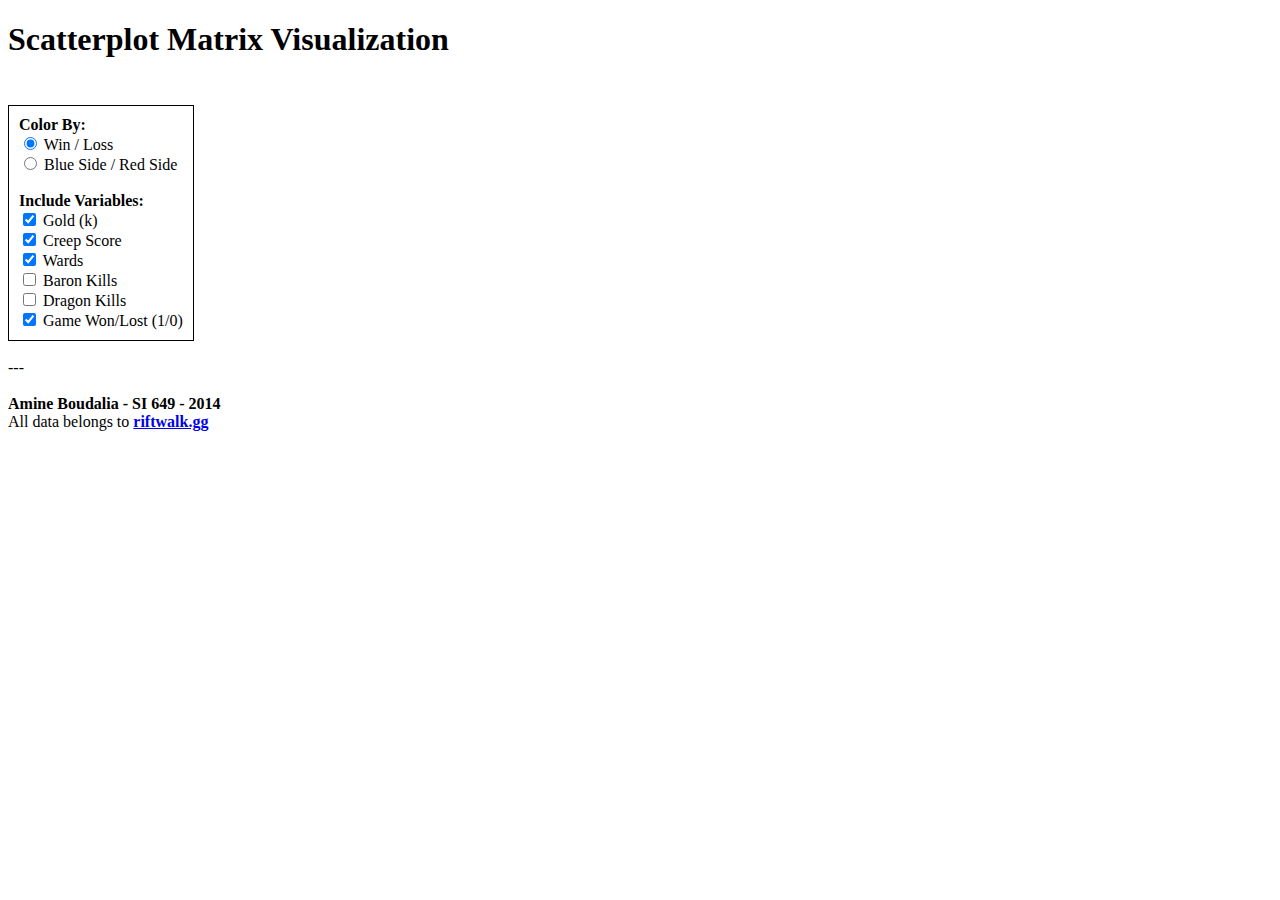
<file: simpleviz/index.html>
<!DOCTYPE html>
<meta charset="utf-8">
<style>

svg {
  font: 10px sans-serif;
  padding: 10px;
}

.axis,
.frame {
  shape-rendering: crispEdges;
}

.axis line {
  stroke: #ddd;
}

.axis path {
  display: none;
}

.frame {
  fill: none;
  stroke: #aaa;
}

circle {
  fill-opacity: .7;
}

circle.hidden {
  fill: #ccc !important;
}

.extent {
  fill: #000;
  fill-opacity: .125;
  stroke: #fff;
}

#filters {
	
	width: 300 px;
	display: inline-block;
	vertical-align: top;
	margin-top: 25px;
	padding: 10px;
	border: solid 1px black;
}

.tooltip {   
	position: absolute;           
	width: 250px;                  
	height: 100px;                 
	padding: 10px;             
	font-size: 11px;        
	background: #FFDBBB;   
	border-radius: 10px; 
	border: 0px;                
	pointer-events: none;
	opacity: 0;
}

</style>
<body>

<h1>Scatterplot Matrix Visualization</h1>

<span id="filters">

	<form>

		<strong>Color By:</strong> <br/>

		<input id="winlose" type="radio" name="color" value="winlose" checked="checked"> Win / Loss<br>
		<input id="bluered" type="radio" name="color" value="bluered"> Blue Side / Red Side

		<br/><br/>

		<strong>Include Variables:</strong> <br/>
		<input id="goldCheck" type="checkbox" checked="checked">
		Gold (k) <br/>
		<input id="creepscoreCheck" type="checkbox" checked="checked">
		Creep Score <br/>
		<input id="wardsCheck" type="checkbox" checked="checked">
		Wards <br/>
		<input id="baronkillsCheck" type="checkbox">
		Baron Kills <br/>
		<input id="dragonkillsCheck" type="checkbox">
		Dragon Kills<br/>
		<input id="wonCheck" type="checkbox" checked="checked">
		Game Won/Lost (1/0)
        

</form>

</span>

<span id="plots"></span>

<span class="tooltip">TOOLTIP_PLACEHOLDER</span>

<br/><br/>
---
<br/><br/>

<strong>Amine Boudalia - SI 649 - 2014</strong><br>
All data belongs to <a href="http://www.riftwalk.gg"><strong>riftwalk.gg</strong></a>

<script src="http://d3js.org/d3.v3.min.js"></script>
<script>

var width = 960,
    size = 150,
    padding = 19.5;

var x = d3.scale.linear()
    .range([padding / 2, size - padding / 2]);

var y = d3.scale.linear()
    .range([size - padding / 2, padding / 2]);

var xAxis = d3.svg.axis()
    .scale(x)
    .orient("bottom")
    .ticks(5);

var yAxis = d3.svg.axis()
    .scale(y)
    .orient("left")
    .ticks(5);

var color = d3.scale.category10();

var filterColor = "winlose";

var columnsList = [];

function columListRefresh(){

	columnsList = [];

	if(colorCheck)
		columnsList.push("Color");
	
	if(goldCheck)
		columnsList.push("Gold");
		
	if(creepscoreCheck)
		columnsList.push("Creep Score");
		
	if(wardsCheck)
		columnsList.push("Wards");
		
	if(baronkillsCheck)
		columnsList.push("Baron Kills");
	
	if(dragonkillsCheck)
		columnsList.push("Dragon Kills");
		
	if(wonCheck)
		columnsList.push("Won");
		
}

var colorCheck = false;
var goldCheck = true;
var creepscoreCheck = true;
var wardsCheck = true;
var baronkillsCheck = false;
var dragonkillsCheck = false;
var wonCheck = true;

  
  function arrayContains(needle, arrhaystack) {
	return (arrhaystack.indexOf(needle) > -1);
  }
  
d3.csv("league.csv", function(error, data) {
	
	render();

	function render() {

	  d3.select("svg").remove();
	
	  columListRefresh();
	
	  var domainByTrait = {},
		  traits = d3.keys(data[0]).filter(function(d) { return (arrayContains(d, columnsList)); }),
		  n = traits.length;

	  traits.forEach(function(trait) {
		domainByTrait[trait] = d3.extent(data, function(d) { return d[trait]; });
	  });

	  xAxis.tickSize(size * n);
	  yAxis.tickSize(-size * n);

	  var brush = d3.svg.brush()
		  .x(x)
		  .y(y)
		  .on("brushstart", brushstart)
		  .on("brush", brushmove)
		  .on("brushend", brushend);

	  var svg = d3.select("#plots").append("svg")
		  .attr("width", size * n + padding)
		  .attr("height", size * n + padding)
		.append("g")
		  .attr("transform", "translate(" + padding + "," + padding / 2 + ")");

	  svg.selectAll(".x.axis")
		  .data(traits)
		.enter().append("g")
		  .attr("class", "x axis")
		  .attr("transform", function(d, i) { return "translate(" + (n - i - 1) * size + ",0)"; })
		  .each(function(d) { x.domain(domainByTrait[d]); d3.select(this).call(xAxis); });

	  svg.selectAll(".y.axis")
		  .data(traits)
		.enter().append("g")
		  .attr("class", "y axis")
		  .attr("transform", function(d, i) { return "translate(0," + i * size + ")"; })
		  .each(function(d) { y.domain(domainByTrait[d]); d3.select(this).call(yAxis); });
		  
	  var cell = svg.selectAll(".cell")
		  .data(cross(traits, traits))
		.enter().append("g")
		  .attr("class", "cell")
		  .attr("transform", function(d) { return "translate(" + (n - d.i - 1) * size + "," + d.j * size + ")"; })
		  .each(plot);

	  // Titles for the diagonal.
	  cell.filter(function(d) { return d.i === d.j; }).append("text")
		  .attr("x", padding)
		  .attr("y", padding)
		  .attr("dy", ".71em")
		  .text(function(d) { return d.x; });

	  cell.call(brush);

	  function plot(p) {
	  
		var cell = d3.select(this);

		x.domain(domainByTrait[p.x]);
		y.domain(domainByTrait[p.y]);

		cell.append("rect")
			.attr("class", "frame")
			.attr("x", padding / 2)
			.attr("y", padding / 2)
			.attr("width", size - padding)
			.attr("height", size - padding);

		cell.selectAll("circle")
			.data(data)
		  .enter().append("circle")
			.attr("cx", function(d) { return x(d[p.x]); })
			.attr("cy", function(d) { return y(d[p.y]); })
			.attr("r", 3)
			
			.style("fill", function(d) { 
				
				if(filterColor == "winlose")
					return color(d["Won"]); 
				else if(filterColor == "bluered")
					return color(d["Color"]);
			});
	  }
	  
	  var brushCell;

	  // Clear the previously-active brush, if any.
	  function brushstart(p) {
		if (brushCell !== this) {
		  d3.select(brushCell).call(brush.clear());
		  x.domain(domainByTrait[p.x]);
		  y.domain(domainByTrait[p.y]);
		  brushCell = this;
		}
	  }

	  // Highlight the selected circles.
	  function brushmove(p) {
		var e = brush.extent();
		svg.selectAll("circle").classed("hidden", function(d) {
		  return e[0][0] > d[p.x] || d[p.x] > e[1][0]
			  || e[0][1] > d[p.y] || d[p.y] > e[1][1];
		});
	  }

	  // If the brush is empty, select all circles.
	  function brushend() {
		if (brush.empty()) svg.selectAll(".hidden").classed("hidden", false);
	  }

	  function cross(a, b) {
		var c = [], n = a.length, m = b.length, i, j;
		for (i = -1; ++i < n;) for (j = -1; ++j < m;) c.push({x: a[i], i: i, y: b[j], j: j});
		return c;
	  }


	  d3.select(self.frameElement).style("height", size * n + padding + 20 + "px");
  
	  // color updating
  
	  function changeColor(p) {
	  
		var cell3 = d3.select(this);

		cell3.selectAll("circle")
			.data(data)
			.transition()
			.style("fill", function(d) { 
				if(filterColor == "winlose")
					return color(d["Won"]); 
				else if(filterColor == "bluered")
					return color(d["Color"]);
			});
			
	  }
	  
		d3.select("#winlose").on("click", function() {
		  filterColor = "winlose";
		  var cell2 = svg.selectAll(".cell")
		  .data(cross(traits, traits))
		  .each(changeColor);
	  });
	  
	  d3.select("#bluered").on("click", function() {
		  filterColor = "bluered";
		  var cell2 = svg.selectAll(".cell")
		  .data(cross(traits, traits))
		  .each(changeColor);
	  });
	  
	// filters
	
	d3.select("#colorCheck").on("click", function() {
		 colorCheck = d3.select(this).node().checked;
		 render();
    });
	d3.select("#goldCheck").on("click", function() {
		 goldCheck = d3.select(this).node().checked;
		 render();
    });
	d3.select("#creepscoreCheck").on("click", function() {
		 creepscoreCheck = d3.select(this).node().checked;
		 render();
    });
	d3.select("#wardsCheck").on("click", function() {
		 wardsCheck = d3.select(this).node().checked;
		 render();
    });
	d3.select("#baronkillsCheck").on("click", function() {
		 baronkillsCheck = d3.select(this).node().checked;
		 render();
    });
	d3.select("#dragonkillsCheck").on("click", function() {
		 dragonkillsCheck = d3.select(this).node().checked;
		 render();
    });
	d3.select("#wonCheck").on("click", function() {
		 wonCheck = d3.select(this).node().checked;
		 render();
    });
	
	// tool tips
	
	function mouseOverToolTip(d,i) {
		d3.select(".tooltip")
			.transition()
			.style("opacity", 1);
	}
	
	function mouseOutToolTip(d, i) {
		d3.select(".tooltip")
			.transition()
			.style("opacity", 1e-6);
	}
  
  }
  
  
  
  
  
  
});









  

</script>
</file>
